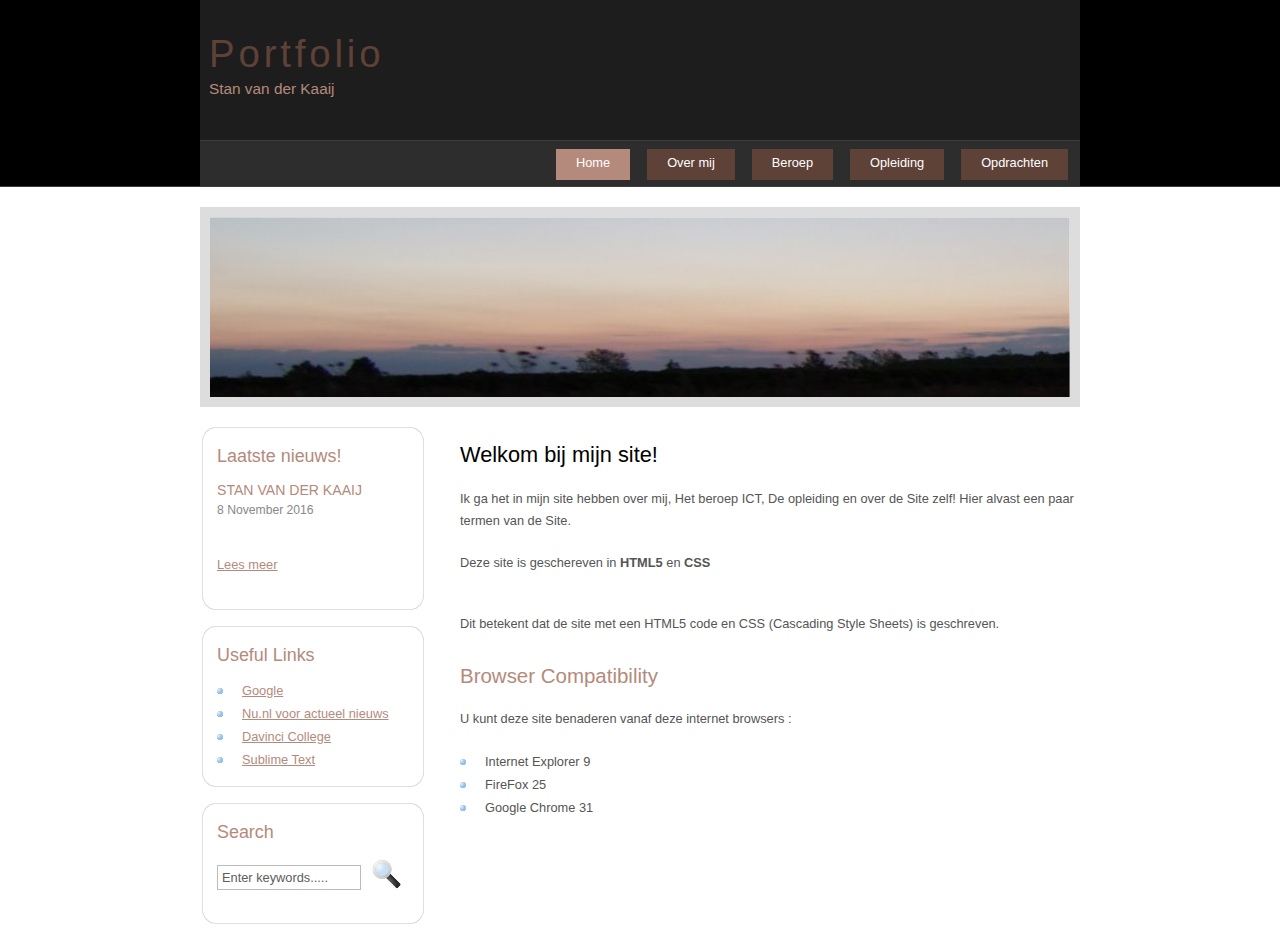
<file: index.html>
<!DOCTYPE HTML>
<html>

<head>
  <title>Portfolio</title>
  <meta name="description" content="website description" />
  <meta name="keywords" content="website keywords, website keywords" />
  <meta http-equiv="content-type" content="text/html; charset=windows-1252" />
  <link rel="stylesheet" type="text/css" href="style/style.css" />
</head>

<body>
  <div id="main">
    <div id="header">
      <div id="logo">
        <div id="logo_text">
          <h1><a href="index.html"><span class="logo_colour">Portfolio</span></a></h1>
          <h2>Stan van der Kaaij</h2>
        </div>
      </div>
      <div id="menubar">
        <ul id="menu">
          <!-- put class="selected" in the li tag for the selected page - to highlight which page you're on -->
          <li class="selected"><a href="index.html">Home</a></li>
          <li><a href="overmij.html">Over mij</a></li>
          <li><a href="beroep.html">Beroep</a></li>
          <li><a href="opleiding.html">Opleiding</a></li>
          <li><a href="opdrachten.html">Opdrachten</a></li>
        </ul>
      </div>
    </div>
    <div id="content_header"></div>
    <div id="site_content">
      <div id="banner"></div>
	  <div id="sidebar_container">
        <div class="sidebar">
          <div class="sidebar_top"></div>
          <div class="sidebar_item">
            <h3>Laatste nieuws!</h3>
            <h4>Stan van der Kaaij</h4>
            <h5>8 November 2016</h5>
            <p><br /><a href="overmij.html">Lees meer</a></p>
          </div>
          <div class="sidebar_base"></div>
        </div>
        <div class="sidebar">
          <div class="sidebar_top"></div>
          <div class="sidebar_item">
            <h3>Useful Links</h3>
            <ul>
              <li><a href="https://www.google.nl">Google</a></li>
              <li><a href="https://www.nu.nl">Nu.nl voor actueel nieuws</a></li>
              <li><a href="https://www.davinci.nl/">Davinci College</a></li>
              <li><a href="https://www.sublimetext.com/">Sublime Text</a></li>
            </ul>
          </div>
          <div class="sidebar_base"></div>
        </div>
        <div class="sidebar">
          <div class="sidebar_top"></div>
          <div class="sidebar_item">
            <h3>Search</h3>
            <form method="post" action="#" id="search_form">
              <p>
                <input class="search" type="text" name="search_field" value="Enter keywords....." />
                <input name="search" type="image" style="border: 0; margin: 0 0 -9px 5px;" src="style/search.png" alt="Search" title="Search" />
              </p>
            </form>
          </div>
          <div class="sidebar_base"></div>
        </div>
      </div>
      <div id="content">
        <!-- insert the page content here -->
        <h1>Welkom bij mijn site!</h1>
        <p>Ik ga het in mijn site hebben over mij, Het beroep ICT, De opleiding en over de Site zelf!
        Hier alvast een paar termen van de Site.</p>
        <p>Deze site is geschereven in <strong>HTML5</strong> en <strong>CSS</strong></p>
        <p></p>
        <p>Dit betekent dat de site met een HTML5 code en CSS (Cascading Style Sheets) is geschreven.</p>
        <h2>Browser Compatibility</h2>
        <p>U kunt deze site benaderen vanaf deze internet browsers :</p>
        <ul>
          <li>Internet Explorer 9</li>
          <li>FireFox 25</li>
          <li>Google Chrome 31</li>
        </ul>
      </div>
    </div>
</body>
</html>
</file>
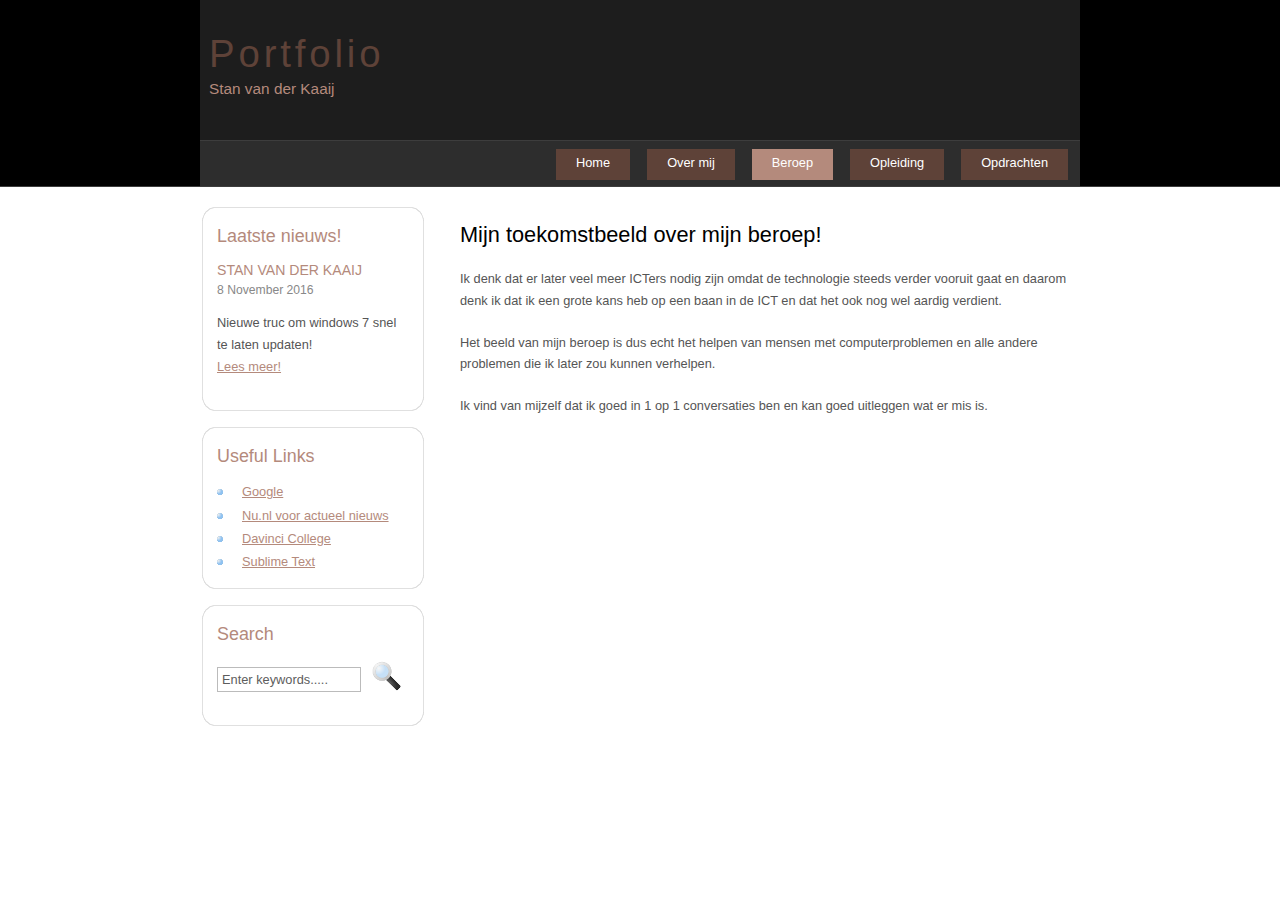
<file: beroep.html>
<!DOCTYPE HTML>
<html>

<head>
  <title>simplestyle_horizon - a page</title>
  <meta name="description" content="website description" />
  <meta name="keywords" content="website keywords, website keywords" />
  <meta http-equiv="content-type" content="text/html; charset=windows-1252" />
  <link rel="stylesheet" type="text/css" href="style/style.css" />
</head>

<body>
  <div id="main">
    <div id="header">
      <div id="logo">
        <div id="logo_text">
          <!-- class="logo_colour", allows you to change the colour of the text -->
          <h1><a href="index.html"><span class="logo_colour">Portfolio</span></a></h1>
          <h2>Stan van der Kaaij</h2>
        </div>
      </div>
      <div id="menubar">
        <ul id="menu">
          <!-- put class="selected" in the li tag for the selected page - to highlight which page you're on -->
          <li><a href="index.html">Home</a></li>
          <li><a href="overmij.html">Over mij</a></li>
          <li class="selected"><a href="beroep.html">Beroep</a></li>
          <li><a href="opleiding.html">Opleiding</a></li>
          <li><a href="opdrachten.html">Opdrachten</a></li>
        </ul>
      </div>
    </div>
    <div id="content_header"></div>
    <div id="site_content">
      <div id="sidebar_container">
        <div class="sidebar">
          <div class="sidebar_top"></div>
          <div class="sidebar_item">
            <!-- insert your sidebar items here -->
            <h3>Laatste nieuws!</h3>
            <h4>Stan van der Kaaij</h4>
            <h5>8 November 2016</h5>
            <p>Nieuwe truc om windows 7 snel te laten updaten!<br /><a href="http://webwereld.nl/software/94929-deze-truc-maakt-updaten-windows-7-eindelijk-draaglijk">Lees meer!</a></p>
          </div>
          <div class="sidebar_base"></div>
        </div>
        <div class="sidebar">
          <div class="sidebar_top"></div>
          <div class="sidebar_item">
            <h3>Useful Links</h3>
            <ul>
              <li><a href="wwww.google.nl">Google</a></li>
              <li><a href="www.nu.nl">Nu.nl voor actueel nieuws</a></li>
              <li><a href="www.davinci.nl">Davinci College</a></li>
              <li><a href="https://www.sublimetext.com/">Sublime Text</a></li>
            </ul>
          </div>
          <div class="sidebar_base"></div>
        </div>
        <div class="sidebar">
          <div class="sidebar_top"></div>
          <div class="sidebar_item">
            <h3>Search</h3>
            <form method="post" action="#" id="search_form">
              <p>
                <input class="search" type="text" name="search_field" value="Enter keywords....." />
                <input name="search" type="image" style="border: 0; margin: 0 0 -9px 5px;" src="style/search.png" alt="Search" title="Search" />
              </p>
            </form>
          </div>
          <div class="sidebar_base"></div>
        </div>
      </div>
      <div id="content">
        <!-- insert the page content here -->
        <h1>Mijn toekomstbeeld over mijn beroep!</h1>
        <p>Ik denk dat er later veel meer ICTers nodig zijn omdat de technologie steeds verder vooruit gaat en daarom denk ik dat ik een grote kans heb op een baan in de ICT en dat het ook nog wel aardig verdient.</p>
        <p>Het beeld van mijn beroep is dus echt het helpen van mensen met computerproblemen en alle andere problemen die ik later zou kunnen verhelpen.</p>
        <p>Ik vind van mijzelf dat ik goed in 1 op 1 conversaties ben en kan goed uitleggen wat er mis is.</p>
        
      </div>
    </div>
  </div>
</body>
</html>
</file>
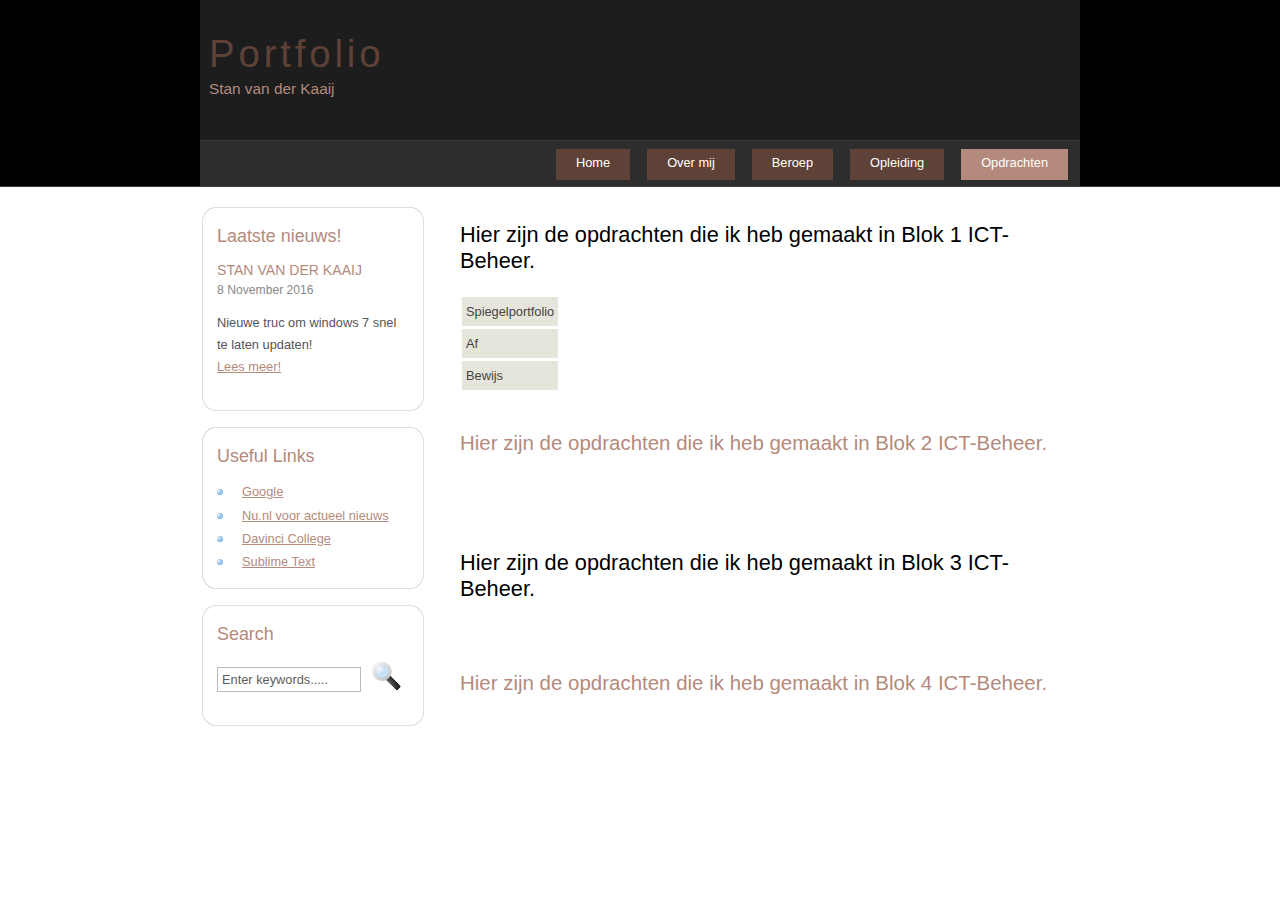
<file: opdrachten.html>
<!DOCTYPE HTML>
<html>

<head>
  <title>Opdrachten</title>
  <meta name="description" content="website description" />
  <meta name="keywords" content="website keywords, website keywords" />
  <meta http-equiv="content-type" content="text/html; charset=windows-1252" />
  <link rel="stylesheet" type="text/css" href="style/style.css" />
</head>

<body>
  <div id="main">
    <div id="header">
      <div id="logo">
        <div id="logo_text">
          <!-- class="logo_colour", allows you to change the colour of the text -->
          <h1><a href="index.html"><span class="logo_colour">Portfolio</span></a></h1>
          <h2>Stan van der Kaaij</h2>
        </div>
      </div>
      <div id="menubar">
        <ul id="menu">
          <!-- put class="selected" in the li tag for the selected page - to highlight which page you're on -->
          <li><a href="index.html">Home</a></li>
          <li><a href="overmij.html">Over mij</a></li>
          <li><a href="beroep.html">Beroep</a></li>
          <li><a href="opleiding.html">Opleiding</a></li>
          <li class="selected"><a href="opdrachten.html">Opdrachten</a></li>
        </ul>
      </div>
    </div>
    <div id="content_header"></div>
    <div id="site_content">
      <div id="sidebar_container">
        <div class="sidebar">
          <div class="sidebar_top"></div>
          <div class="sidebar_item">
            <!-- insert your sidebar items here -->
            <h3>Laatste nieuws!</h3>
            <h4>Stan van der Kaaij</h4>
            <h5>8 November 2016</h5>
            <p>Nieuwe truc om windows 7 snel te laten updaten!<br /><a href="http://webwereld.nl/software/94929-deze-truc-maakt-updaten-windows-7-eindelijk-draaglijk">Lees meer!</a></p>
          </div>
          <div class="sidebar_base"></div>
        </div>
        <div class="sidebar">
          <div class="sidebar_top"></div>
          <div class="sidebar_item">
            <h3>Useful Links</h3>
            <ul>
              <li><a href="wwww.google.nl">Google</a></li>
              <li><a href="https://www.nu.nl">Nu.nl voor actueel nieuws</a></li>
              <li><a href="www.davinci.nl">Davinci College</a></li>
              <li><a href="https://www.sublimetext.com/">Sublime Text</a></li>
            </ul>
          </div>
          <div class="sidebar_base"></div>
        </div>
        <div class="sidebar">
          <div class="sidebar_top"></div>
          <div class="sidebar_item">
            <h3>Search</h3>
            <form method="post" action="#" id="search_form">
              <p>
                <input class="search" type="text" name="search_field" value="Enter keywords....." />
                <input name="search" type="image" style="border: 0; margin: 0 0 -9px 5px;" src="style/search.png" alt="Search" title="Search" />
              </p>
            </form>
          </div>
          <div class="sidebar_base"></div>
        </div>
      </div>
      <div id="content">
        <h1>Hier zijn de opdrachten die ik heb gemaakt in Blok 1 ICT-Beheer.</h1>
        <table>
         <tr>
          <td> Spiegelportfolio</td>
         </tr>
         <tr> 
         <td> Af </td>
         </tr>
         <tr>
         <td> Bewijs </td>
          </tr>
         </table>
        <h2>Hier zijn de opdrachten die ik heb gemaakt in Blok 2 ICT-Beheer.</h2>
        <p></p>
        <p></p>
        <p></p>
        <h1>Hier zijn de opdrachten die ik heb gemaakt in Blok 3 ICT-Beheer.</h1>
        <p></p>
        <p></p>
        <h2>Hier zijn de opdrachten die ik heb gemaakt in Blok 4 ICT-Beheer. </h2>
    </div>
  </div>
</body>
</html>
</file>
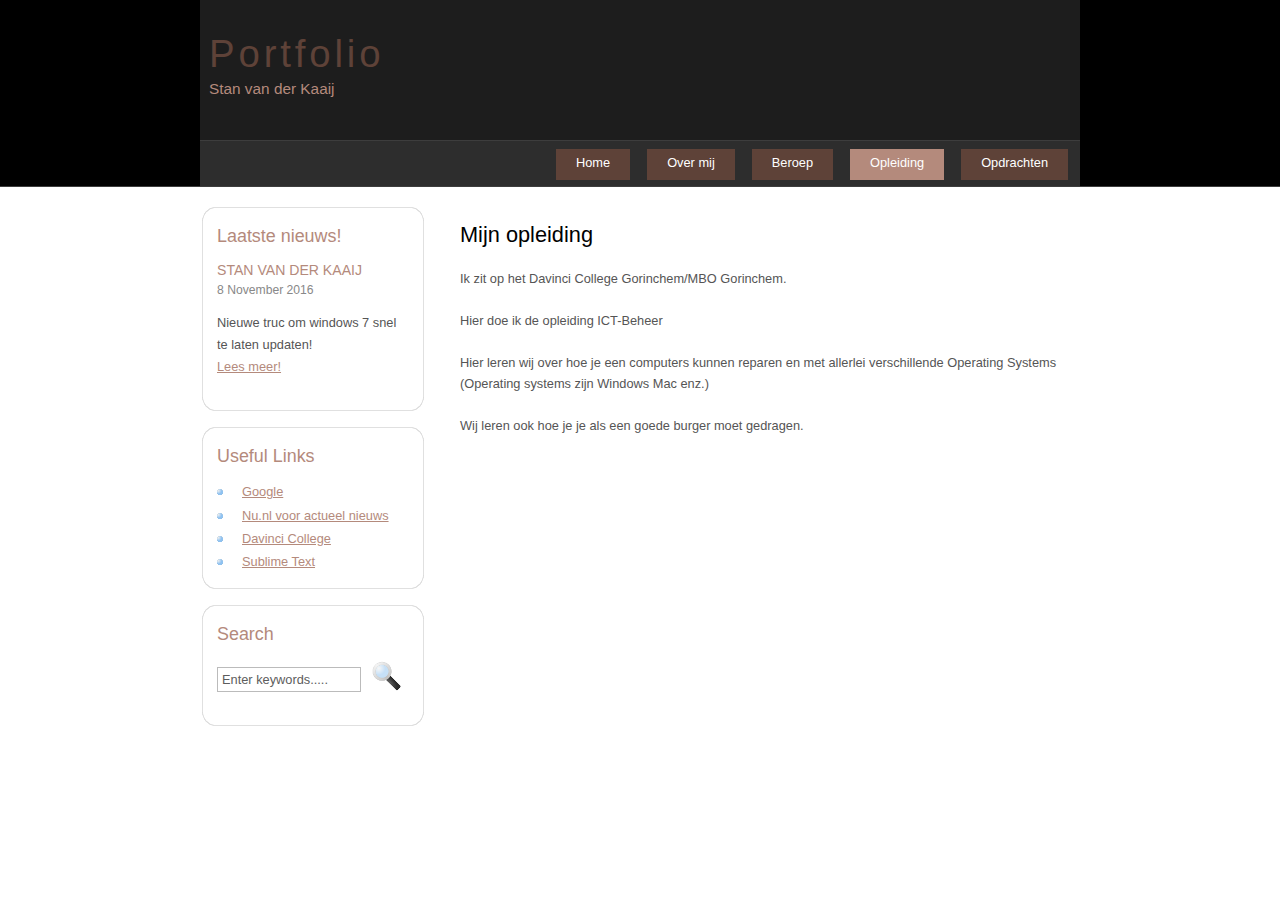
<file: opleiding.html>
<!DOCTYPE HTML>
<html>

<head>
  <title>simplestyle_horizon - another page</title>
  <meta name="description" content="website description" />
  <meta name="keywords" content="website keywords, website keywords" />
  <meta http-equiv="content-type" content="text/html; charset=windows-1252" />
  <link rel="stylesheet" type="text/css" href="style/style.css" />
</head>

<body>
  <div id="main">
    <div id="header">
      <div id="logo">
        <div id="logo_text">
          <!-- class="logo_colour", allows you to change the colour of the text -->
          <h1><a href="index.html"><span class="logo_colour">Portfolio</span></a></h1>
          <h2>Stan van der Kaaij</h2>
        </div>
      </div>
      <div id="menubar">
        <ul id="menu">
          <!-- put class="selected" in the li tag for the selected page - to highlight which page you're on -->
          <li><a href="index.html">Home</a></li>
          <li><a href="overmij.html">Over mij</a></li>
          <li><a href="beroep.html">Beroep</a></li>
          <li class="selected"><a href="opleiding.html">Opleiding </a></li>
          <li><a href="opdrachten.html">Opdrachten</a></li>
        </ul>
      </div>
    </div>
    <div id="content_header"></div>
    <div id="site_content">
      <div id="sidebar_container">
        <div class="sidebar">
          <div class="sidebar_top"></div>
          <div class="sidebar_item">
            <!-- insert your sidebar items here -->
            <h3>Laatste nieuws!</h3>
            <h4>Stan van der Kaaij</h4>
            <h5>8 November 2016</h5>
            <p>Nieuwe truc om windows 7 snel te laten updaten!<br /><a href="http://webwereld.nl/software/94929-deze-truc-maakt-updaten-windows-7-eindelijk-draaglijk">Lees meer!</a></p>
          </div>
          <div class="sidebar_base"></div>
        </div>
        <div class="sidebar">
          <div class="sidebar_top"></div>
          <div class="sidebar_item">
            <h3>Useful Links</h3>
            <ul>
              <li><a href="wwww.google.nl">Google</a></li>
              <li><a href="www.nu.nl">Nu.nl voor actueel nieuws</a></li>
              <li><a href="www.davinci.nl">Davinci College</a></li>
              <li><a href="https://www.sublimetext.com/">Sublime Text</a></li>
            </ul>
          </div>
          <div class="sidebar_base"></div>
        </div>
        <div class="sidebar">
          <div class="sidebar_top"></div>
          <div class="sidebar_item">
            <h3>Search</h3>
            <form method="post" action="#" id="search_form">
              <p>
                <input class="search" type="text" name="search_field" value="Enter keywords....." />
                <input name="search" type="image" style="border: 0; margin: 0 0 -9px 5px;" src="style/search.png" alt="Search" title="Search" />
              </p>
            </form>
          </div>
          <div class="sidebar_base"></div>
        </div>
      </div>
      <div id="content">
        <!-- insert the page content here -->
        <h1>Mijn opleiding</h1>
        <p>Ik zit op het Davinci College Gorinchem/MBO Gorinchem.</p>
        <p>Hier doe ik de opleiding ICT-Beheer</p>
        <p>Hier leren wij over hoe je een computers kunnen reparen en met allerlei verschillende Operating Systems (Operating systems zijn Windows Mac enz.)</p>
        <p>Wij leren ook hoe je je als een goede burger moet gedragen. </p>
      </div>
    </div>
</body>
</html>
</file>
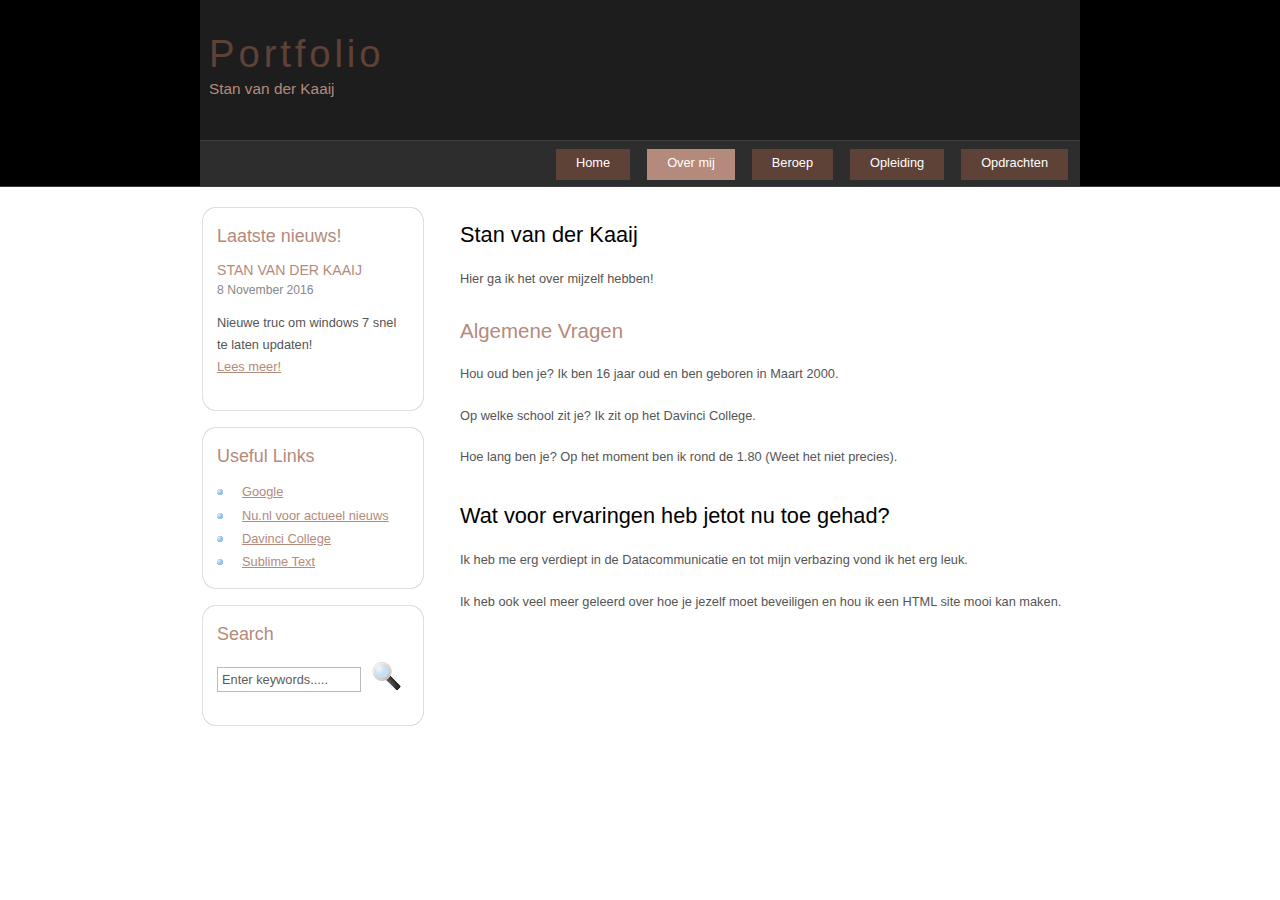
<file: overmij.html>
<!DOCTYPE HTML>
<html>

<head>
  <title>simplestyle_horizon - examples</title>
  <meta name="description" content="website description" />
  <meta name="keywords" content="website keywords, website keywords" />
  <meta http-equiv="content-type" content="text/html; charset=windows-1252" />
  <link rel="stylesheet" type="text/css" href="style/style.css" />
</head>

<body>
  <div id="main">
    <div id="header">
      <div id="logo">
        <div id="logo_text">
          <!-- class="logo_colour", allows you to change the colour of the text -->
          <h1><a href="index.html"><span class="logo_colour">Portfolio</span></a></h1>
          <h2>Stan van der Kaaij</h2>
        </div>
      </div>
      <div id="menubar">
        <ul id="menu">
          <!-- put class="selected" in the li tag for the selected page - to highlight which page you're on -->
          <li><a href="index.html">Home</a></li>
          <li class="selected"><a href="overmij.html">Over mij</a></li>
          <li><a href="beroep.html">Beroep</a></li>
          <li><a href="opleiding.html">Opleiding</a></li>
          <li><a href="opdrachten.html">Opdrachten</a></li>
        </ul>
      </div>
    </div>
    <div id="content_header"></div>
    <div id="site_content">
      <div id="sidebar_container">
        <div class="sidebar">
          <div class="sidebar_top"></div>
          <div class="sidebar_item">
            <!-- insert your sidebar items here -->
            <h3>Laatste nieuws!</h3>
            <h4>Stan van der Kaaij</h4>
            <h5>8 November 2016</h5>
            <p>Nieuwe truc om windows 7 snel te laten updaten!<br /><a href="http://webwereld.nl/software/94929-deze-truc-maakt-updaten-windows-7-eindelijk-draaglijk">Lees meer!</a></p>
          </div>
          <div class="sidebar_base"></div>
        </div>
        <div class="sidebar">
          <div class="sidebar_top"></div>
          <div class="sidebar_item">
            <h3>Useful Links</h3>
            <ul>
              <li><a href="wwww.google.nl">Google</a></li>
              <li><a href="www.nu.nl">Nu.nl voor actueel nieuws</a></li>
              <li><a href="www.davinci.nl">Davinci College</a></li>
              <li><a href="https://www.sublimetext.com/">Sublime Text</a></li>
            </ul>
          </div>
          <div class="sidebar_base"></div>
        </div>
        <div class="sidebar">
          <div class="sidebar_top"></div>
          <div class="sidebar_item">
            <h3>Search</h3>
            <form method="post" action="#" id="search_form">
              <p>
                <input class="search" type="text" name="search_field" value="Enter keywords....." />
                <input name="search" type="image" style="border: 0; margin: 0 0 -9px 5px;" src="style/search.png" alt="Search" title="Search" />
              </p>
            </form>
          </div>
          <div class="sidebar_base"></div>
        </div>
      </div>
      <div id="content">
        <!-- insert the page content here -->
        <h1>Stan van der Kaaij</h1>
        <p>Hier ga ik het over mijzelf hebben!</p>
        <h2>Algemene Vragen</h2>
        <p>Hou oud ben je? Ik ben 16 jaar oud en ben geboren in Maart 2000.</p>
        <p> Op welke school zit je? Ik zit op het Davinci College.</p>
        <p> Hoe lang ben je? Op het moment ben ik rond de 1.80 (Weet het niet precies). </p>
        <h1>Wat voor ervaringen heb jetot nu toe gehad?</h1>
        <p> Ik heb me erg verdiept in de Datacommunicatie en tot mijn verbazing vond ik het erg leuk. </p>
        <p> Ik heb ook veel meer geleerd over hoe je jezelf moet beveiligen en hou ik een HTML site mooi kan maken. </p>
    </div>
  </div>
</body>
</html>
</file>
<file: style/style.css>
html
{ height: 100%;}

*
{ margin: 0;
  padding: 0;}

body
{ font: normal .80em 'trebuchet ms', arial, sans-serif;
  background: #FFF;
  color: #555;}

p
{ padding: 0 0 20px 0;
  line-height: 1.7em;}

img
{ border: 0;}

h1, h2, h3, h4, h5, h6 
{ color: #362C20;
  letter-spacing: 0em;
  padding: 0 0 5px 0;}

h1, h2, h3
{ font: normal 170% 'century gothic', arial;
  margin: 0 0 15px 0;
  padding: 15px 0 5px 0;
  color: #000;}

h2
{ font-size: 160%;
  padding: 9px 0 5px 0;
  color: #B48A7C;}

h3
{ font-size: 140%;
  padding: 5px 0 0 0;
  color: #B48A7C;}

h4, h6
{ color: #B48A7C;
  padding: 0 0 5px 0;
  font: normal 110% arial;
  text-transform: uppercase;}

h5, h6
{ color: #888;
  font: normal 95% arial;
  letter-spacing: normal;
  padding: 0 0 15px 0;}

a, a:hover
{ outline: none;
  text-decoration: underline;
  color: #B48A7C;}

a:hover
{ text-decoration: none;}

blockquote
{ margin: 20px 0; 
  padding: 10px 20px 0 20px;
  border: 1px solid #E5E5DB;
  background: #FFF;}

ul
{ margin: 2px 0 22px 17px;}

ul li
{ list-style-type: circle;
  margin: 0 0 6px 0; 
  padding: 0 0 4px 5px;
  line-height: 1.5em;}

ol
{ margin: 8px 0 22px 20px;}

ol li
{ margin: 0 0 11px 0;}

.left
{ float: left;
  width: auto;
  margin-right: 10px;}

.right
{ float: right; 
  width: auto;
  margin-left: 10px;}

.center
{ display: block;
  text-align: center;
  margin: 20px auto;}

#main, #logo, #menubar, #site_content, #footer
{ margin-left: auto; 
  margin-right: auto;}

#header
{ background: #000;
  border-bottom: 1px solid #3d3d3d;
  height: 186px;}
  
#banner
{  background: transparent url(banner.jpg) no-repeat;
  width: 860px;
  height: 180px;
  margin-bottom: 20px;
  border: 10px solid #DDD;}

#logo
{ width: 880px;
  position: relative;
  height: 140px;
  background: #1d1d1d;}

#logo #logo_text 
{ position: absolute; 
  top: 10px;
  left: 0;}

#logo h1, #logo h2
{ font: normal 300% 'century gothic', arial, sans-serif;
  border-bottom: 0;
  text-transform: none;
  margin: 0 0 0 9px;}

#logo_text h1, #logo_text h1 a, #logo_text h1 a:hover 
{ padding: 22px 0 0 0;
  color: #FFF;
  letter-spacing: 0.1em;
  text-decoration: none;}

#logo_text h1 a .logo_colour
{ color: #5E4238;}

#logo_text a:hover .logo_colour
{ color: #5E4238;}

#logo_text h2
{ font-size: 120%;
  padding: 4px 0 0 0;
  color: #B48A7C;}

#menubar
{ width: 872px;
  height: 45px;
  padding-right: 8px;
  background: #2D2D2D;
  border-top: 1px solid #3D3D3D;} 

ul#menu
{ float: right;
  margin: 0;}

ul#menu li
{ float: left;
  padding: 0 0 0 9px;
  list-style: none;
  margin: 8px 4px 0 4px;}

ul#menu li a
{ font: normal 100% 'trebuchet ms', sans-serif;
  display: block; 
  float: left; 
  height: 20px;
  padding: 6px 20px 5px 20px;
  text-align: center;
  color: #FFF;
  text-decoration: none;
  background: #5E4238;} 

ul#menu li.selected a
{ height: 20px;
  padding: 6px 20px 5px 11px;}

ul#menu li.selected
{ margin: 8px 4px 0 13px;
  background: #B48A7C;}

ul#menu li.selected a, ul#menu li.selected a:hover
{ background: #B48A7C;
  color: #FFF;}

ul#menu li a:hover
{ color: #B48A7C;}

#site_content
{ width: 880px;
  overflow: hidden;
  margin: 20px auto 0 auto;
  padding: 0 0 10px 0;} 

#sidebar_container
{ float: left;
  width: 224px;}

.sidebar_top
{ width: 222px;
  height: 14px;
  background: transparent url(side_top.png) no-repeat;}

.sidebar_base
{ width: 222px;
  height: 14px;
  background: url(side_base.png) no-repeat;}

.sidebar
{ float: right;
  width: 222px;
  padding: 0;
  margin: 0 0 16px 0;}

.sidebar_item
{ background: url(side_back.png) repeat-y;
  padding: 0 15px;
  width: 192px;}

.sidebar li a.selected
{ color: #444;} 

.sidebar ul
{ margin: 0;} 

#content
{ text-align: left;
  width: 620px;
  padding: 0 0 0 5px;
  float: right;}
  
#content ul
{ margin: 2px 0 22px 0px;}

#content ul li, .sidebar ul li
{ list-style-type: none;
  background: url(bullet.png) no-repeat;
  margin: 0 0 0 0; 
  padding: 0 0 4px 25px;
  line-height: 1.5em;}

#footer
{ width: 100%;
  font-family: 'trebuchet ms', sans-serif;
  font-size: 100%;
  height: 80px;
  padding: 28px 0 5px 0;
  text-align: center; 
  background: #000;
  border-top: 2px solid #2D2D2D;
  color: #FFF;}

#footer p
{ line-height: 1.7em;
  padding: 0 0 10px 0;}

#footer a
{ color: #FFF;
  text-decoration: none;}

#footer a:hover
{ color: #B48A7C;
  text-decoration: none;}

.search
{ color: #5D5D5D; 
  border: 1px solid #BBB; 
  width: 134px; 
  padding: 4px; 
  font: 100% arial, sans-serif;}

.form_settings
{ margin: 15px 0 0 0;}

.form_settings p
{ padding: 0 0 4px 0;}

.form_settings span
{ float: left; 
  width: 200px; 
  text-align: left;}
  
.form_settings input, .form_settings textarea
{ padding: 5px; 
  width: 299px; 
  font: 100% arial; 
  border: 1px solid #E5E5DB; 
  background: #FFF; 
  color: #47433F;}
  
.form_settings .submit
{ font: 100% arial; 
  border: 0; 
  width: 99px; 
  margin: 0 0 0 212px; 
  height: 33px;
  padding: 2px 0 3px 0;
  cursor: pointer; 
  background: #3B3B3B; 
  color: #FFF;}

.form_settings textarea, .form_settings select
{ font: 100% arial; 
  width: 299px;}

.form_settings select
{ width: 310px;}

.form_settings .checkbox
{ margin: 4px 0; 
  padding: 0; 
  width: 14px;
  border: 0;
  background: none;}

.separator
{ width: 100%;
  height: 0;
  border-top: 1px solid #D9D5CF;
  border-bottom: 1px solid #FFF;
  margin: 0 0 20px 0;}
  
table
{ margin: 10px 0 30px 0;}

table tr th, table tr td
{ background: #3B3B3B;
  color: #FFF;
  padding: 7px 4px;
  text-align: left;}
  
table tr td
{ background: #E5E5DB;
  color: #47433F;
  border-top: 1px solid #FFF;}
</file>
